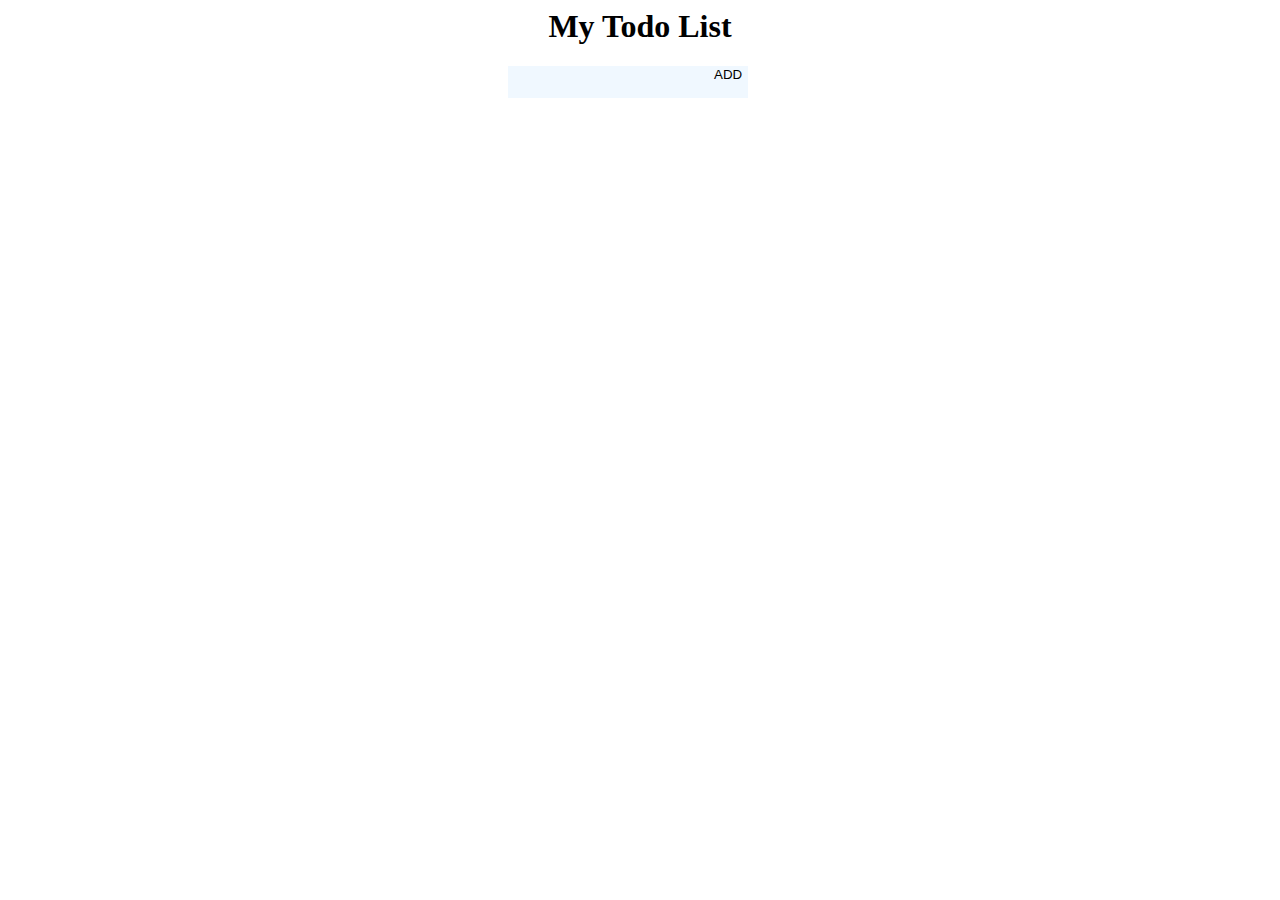
<file: index.html>
<html>
    <head>
        <title>
            Todo List
        </title>
        <link rel="stylesheet" href="todo.css" >
    </head>
    <body>
        <h1>My Todo List</h1>

        <form id="input-task">
            <input type="text" id="my-input" >
            <button onclick="myFunction()" id="submit" type="button" placeholder="Enter the task">ADD</button>
        </form>
        <ul id="list">
            
        </ul>
        <p id="task-count" ></p>
        <script src="todo.js"></script>
    </body>
</html>
</file>
<file: todo.css>
h1{
    text-align:center;
}
.box-style{
    border:none;
}
input{
    border-style:hidden;
}

/* Form styling */
#input-task{
    margin-left:500px;
    height:2rem;
    width:15rem;
    background-color: aliceblue;
    position:relative;
}
#list{
    list-style:none;
    
}
#my-input{
    position:absolute;
    left:10px;
    background-color: aliceblue;

}

/* submit button styling */
#submit{
    position:absolute;
    left:200px;
    background-color: aliceblue;
    border-style: none;

}

/* li styling */
ul li{
    position:relative;
    cursor:pointer;
    left:0;
    padding: 12px 8px 12px 40px;
    background-color: aquamarine;
}
ul li:hover{
    background-color: cadetblue;
}

/* close button */
.close {
    position: absolute;
    right: 50px;
    top: 10px;
    /* padding: 12px 16px 12px 16px; */
  }
.close:hover{
    background-color: brown;
    
}
</file>
